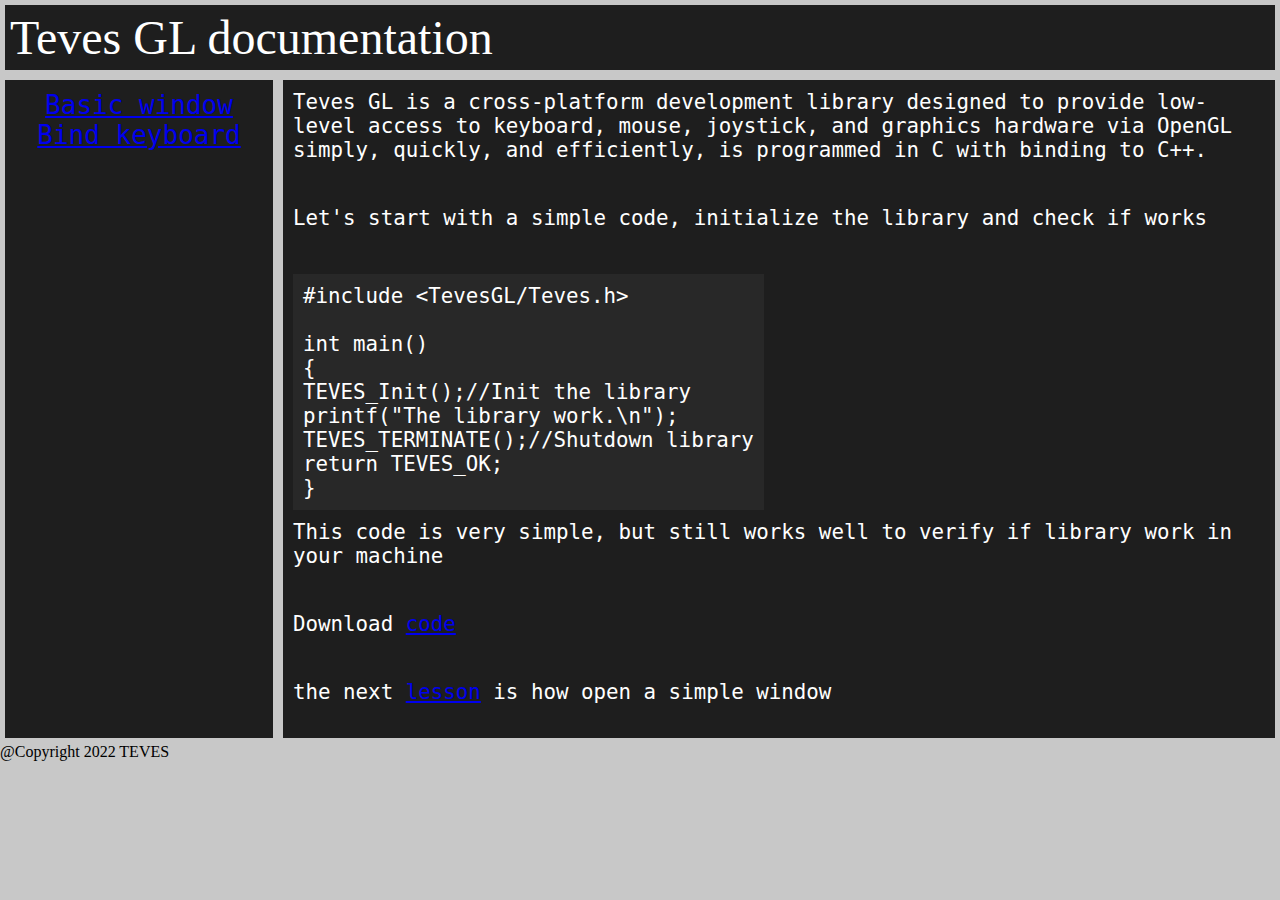
<file: doc/index.html>
<!DOCTYPE html>
<html lang="en">
<head>
    <meta charset="UTF-8">
    <meta http-equiv="X-UA-Compatible" content="IE=edge">
    <meta name="viewport" content="width=device-width, initial-scale=1.0">
    <link rel="stylesheet" href="style.css">
    <title>TevesGL documentation</title>
</head>
<body>
    <div id = "Title">Teves GL documentation</div>
    <div style="display: flex;">
        <div id="menu"></div>
        <div id = "body-learn">
            <div>
                <div id = "body-learn-normal">Teves GL is a cross-platform development library designed to provide low-level access to keyboard, mouse, joystick, and graphics hardware via OpenGL simply, quickly, and efficiently, is programmed in C with binding to C++.</div></br>
                <div id = "body-learn-normal">Let's start with a simple code, initialize the library and check if works</div></br>
                <div id = "body-learn-code"></div>
                <div id = "body-learn-normal">This code is very simple, but still works well to verify if library work in your machine</div></br>
                <div id = "body-learn-normal">Download <a href="sample_0.c">code</a></div></br>
                <div id = "body-learn-normal">the next <a href="basic_window.html">lesson</a> is how open a simple window</div></br>
            </div>
        </div>
    </div>
    <script src="jquery.js"></script>
    <script> 
        $(function(){
            $("#menu").load("menu.html");
            $.get("sample_0.c", (data) => {
                document.getElementById("body-learn-code").innerHTML = data.replace("<", "&lt;").replace(">", "&gt;").replaceAll("\n", "</br>").replaceAll("\t", "&nbsp;");
            });
        });
    </script>
    @Copyright 2022 TEVES
</body>
</html>
</file>
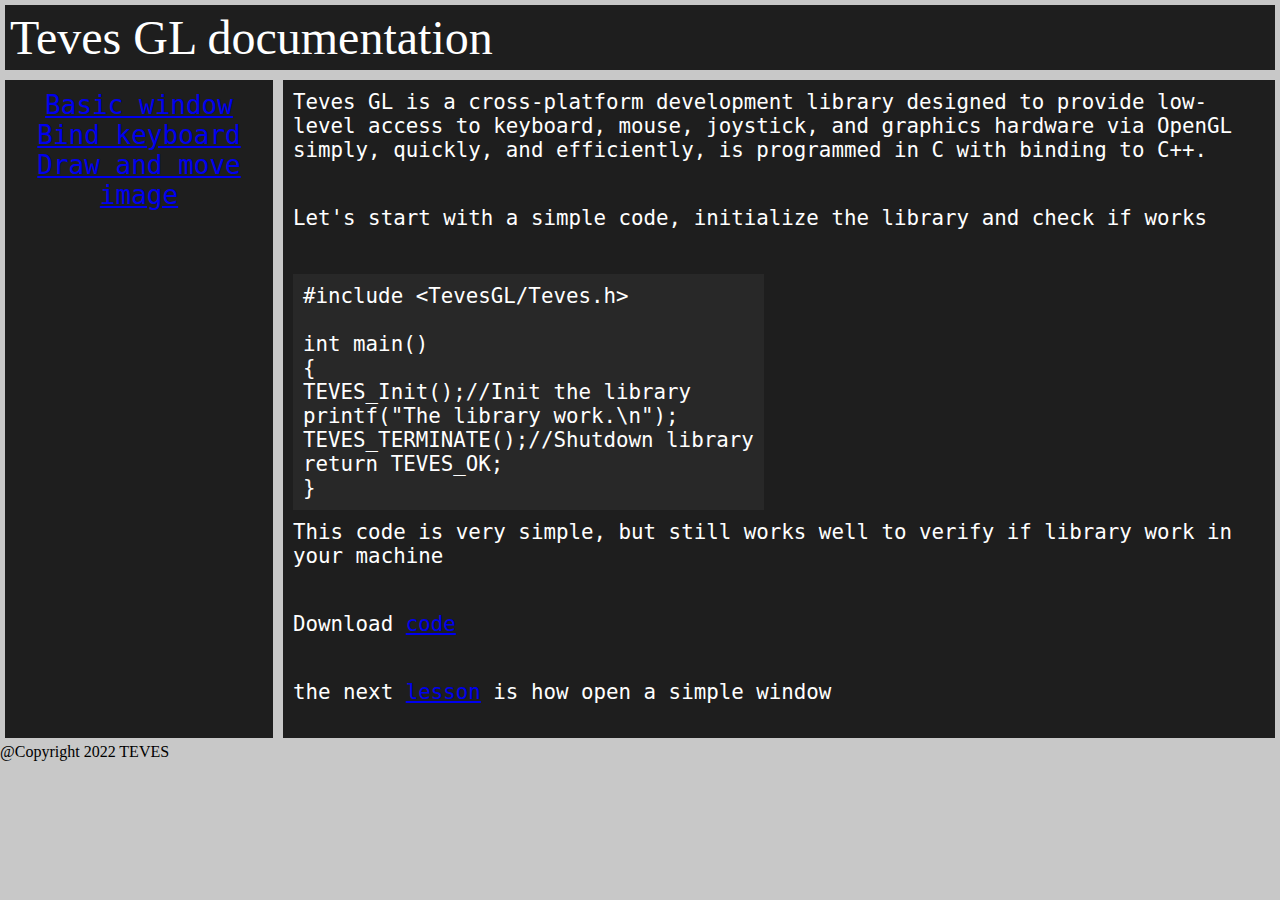
<file: docs/index.html>
<!DOCTYPE html>
<html lang="en">
<head>
    <meta charset="UTF-8">
    <meta http-equiv="X-UA-Compatible" content="IE=edge">
    <meta name="viewport" content="width=device-width, initial-scale=1.0">
    <link rel="stylesheet" href="style.css">
    <title>TevesGL documentation</title>
</head>
<body>
    <div id = "Title">Teves GL documentation</div>
    <div style="display: flex;">
        <div id="menu"></div>
        <div id = "body-learn">
            <div>
                <div id = "body-learn-normal">Teves GL is a cross-platform development library designed to provide low-level access to keyboard, mouse, joystick, and graphics hardware via OpenGL simply, quickly, and efficiently, is programmed in C with binding to C++.</div></br>
                <div id = "body-learn-normal">Let's start with a simple code, initialize the library and check if works</div></br>
                <div id = "body-learn-code"></div>
                <div id = "body-learn-normal">This code is very simple, but still works well to verify if library work in your machine</div></br>
                <div id = "body-learn-normal">Download <a href="sample_0.c">code</a></div></br>
                <div id = "body-learn-normal">the next <a href="basic_window.html">lesson</a> is how open a simple window</div></br>
            </div>
        </div>
    </div>
    <script src="jquery.js"></script>
    <script> 
        $(function(){
            $("#menu").load("menu.html");
            $.get("sample_0.c", (data) => {
                document.getElementById("body-learn-code").innerHTML = data.replaceAll("<", "&lt;").replaceAll(">", "&gt;").replaceAll("\n", "</br>").replaceAll("\t", "&nbsp;");
            });
        });
    </script>
    @Copyright 2022 TEVES
</body>
</html>
</file>
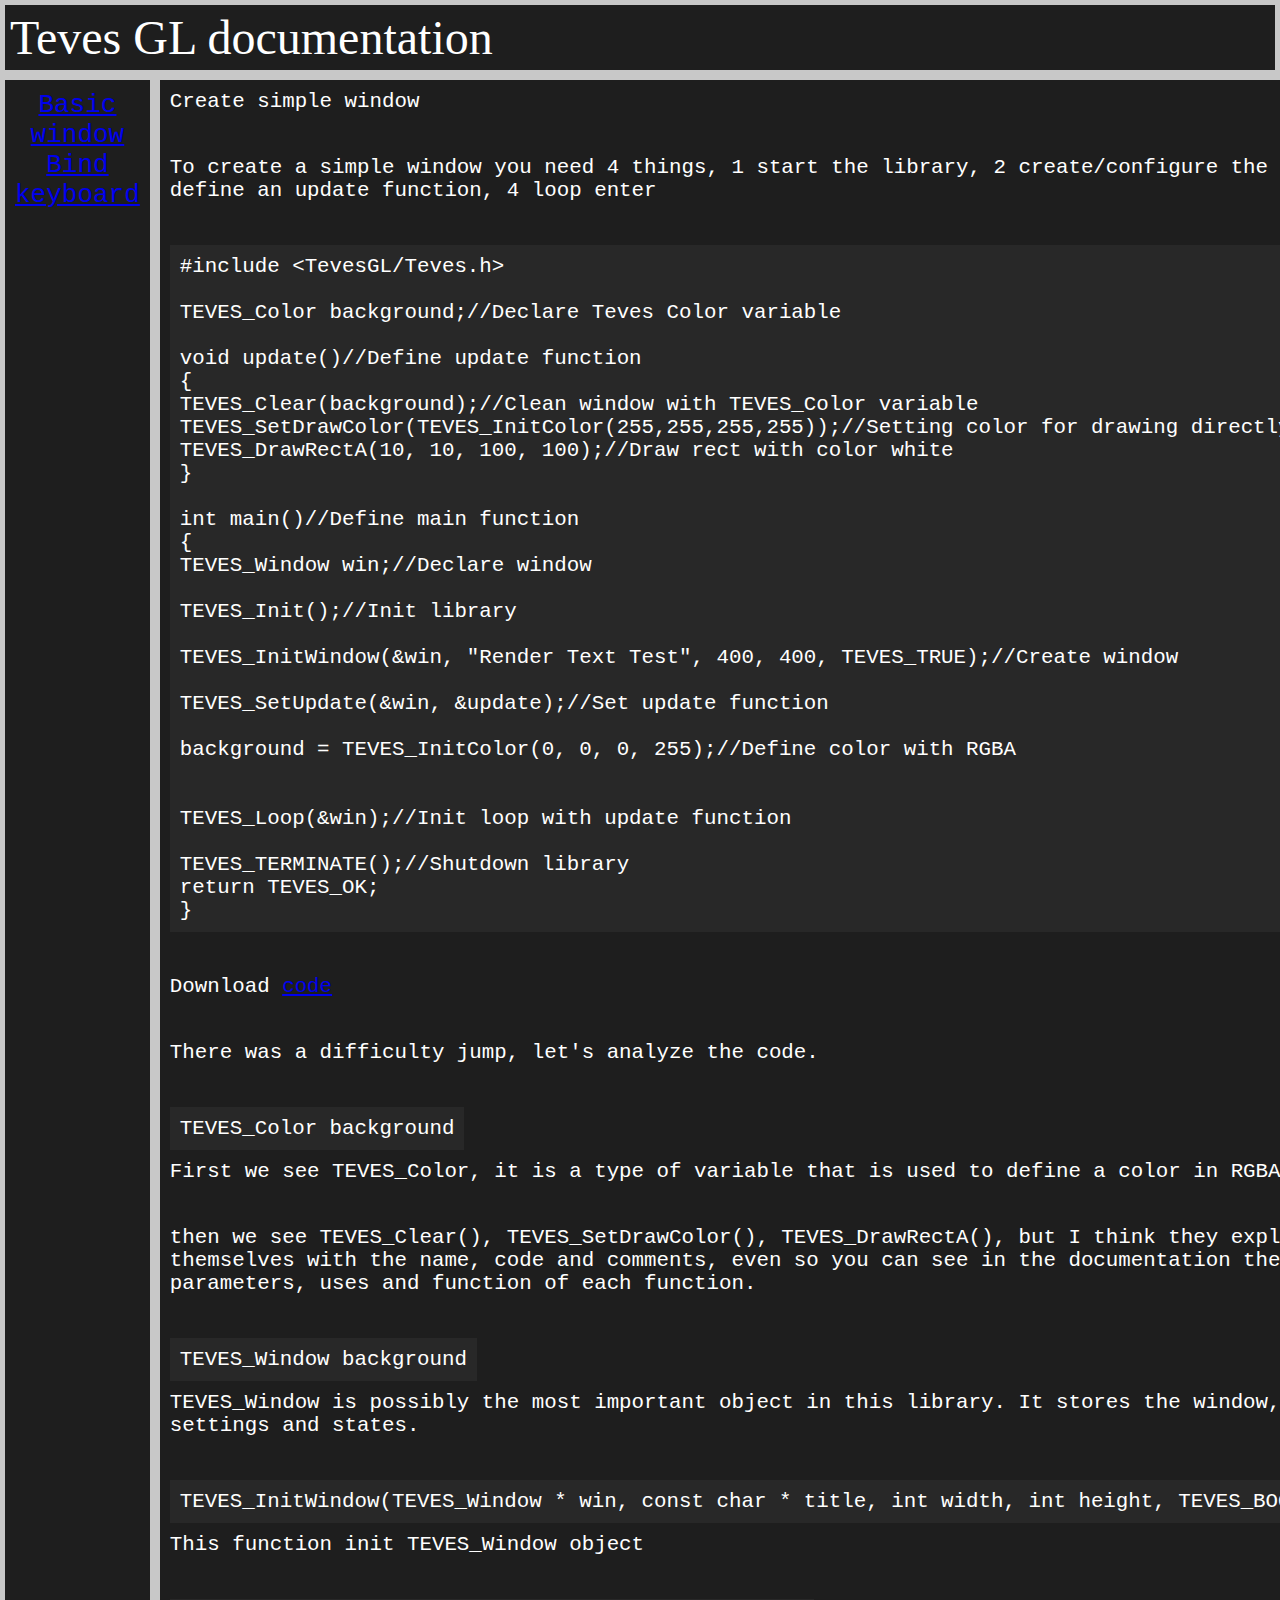
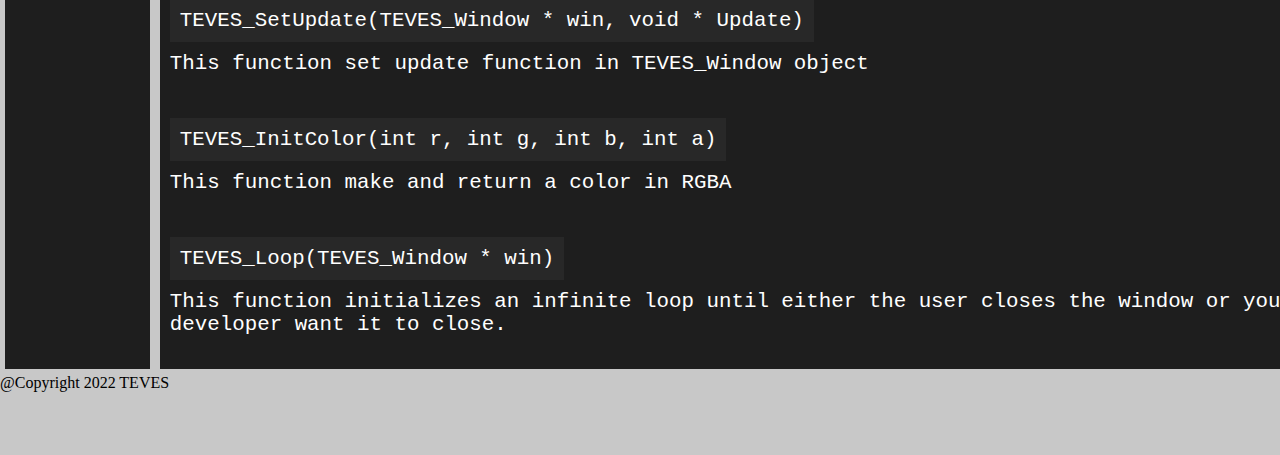
<file: doc/basic_window.html>
<!DOCTYPE html>
<html lang="en">
<head>
    <meta charset="UTF-8">
    <meta http-equiv="X-UA-Compatible" content="IE=edge">
    <meta name="viewport" content="width=device-width, initial-scale=1.0">
    <link rel="stylesheet" href="style.css">
    <title>TevesGL documentation</title>
</head>
<body>
    <div id = "Title">Teves GL documentation</div>
    <div style="display: flex;">
        <div id="menu"></div>
        <div id = "body-learn">
            <div>
                <div id = "body-learn-normal">Create simple window</div></br>
                <div id = "body-learn-normal">To create a simple window you need 4 things, 1 start the library, 2 create/configure the window, 3 define an update function, 4 loop enter</div></br>
                <div id = "body-learn-code"></div></br>
                <div id = "body-learn-normal">Download <a href="sample_1.c">code</a></div></br>
                <div id = "body-learn-normal">There was a difficulty jump, let's analyze the code.</div></br>
                <div id = "body-learn-code-extra">TEVES_Color background</div>
                <div id = "body-learn-normal">First we see TEVES_Color, it is a type of variable that is used to define a color in RGBA</div></br>
                <div id = "body-learn-normal">then we see TEVES_Clear(), TEVES_SetDrawColor(), TEVES_DrawRectA(), but I think they explain themselves with the name, code and comments, even so you can see in the documentation the specific parameters, uses and function of each function.</div></br>
                <div id = "body-learn-code-extra">TEVES_Window background</div>
                <div id = "body-learn-normal">TEVES_Window is possibly the most important object in this library. It stores the window, all its settings and states. </div></br>
                <div id = "body-learn-code-extra">TEVES_InitWindow(TEVES_Window * win, const char * title, int width, int height, TEVES_BOOL isAnUser)</div>
                <div id = "body-learn-normal">This function init TEVES_Window object</div></br>
                <div id = "body-learn-code-extra">TEVES_SetUpdate(TEVES_Window * win, void * Update)</div>
                <div id = "body-learn-normal">This function set update function in TEVES_Window object</div></br>
                <div id = "body-learn-code-extra">TEVES_InitColor(int r, int g, int b, int a)</div>
                <div id = "body-learn-normal">This function make and return a color in RGBA</div></br>
                <div id = "body-learn-code-extra">TEVES_Loop(TEVES_Window * win)</div>
                <div id = "body-learn-normal">This function initializes an infinite loop until either the user closes the window or you as the developer want it to close.</div></br>
            </div>
        </div>
    </div>
    <script src="jquery.js"></script>
    <script> 
        $(function(){
            $("#menu").load("menu.html");
            $.get("sample_1.c", (data) => {
                document.getElementById("body-learn-code").innerHTML = data.replace("<", "&lt;").replace(">", "&gt;").replaceAll("\n", "</br>").replaceAll("\t", "&nbsp;");
            });
        });
    </script>
    @Copyright 2022 TEVES
</body>
</html>
</file>
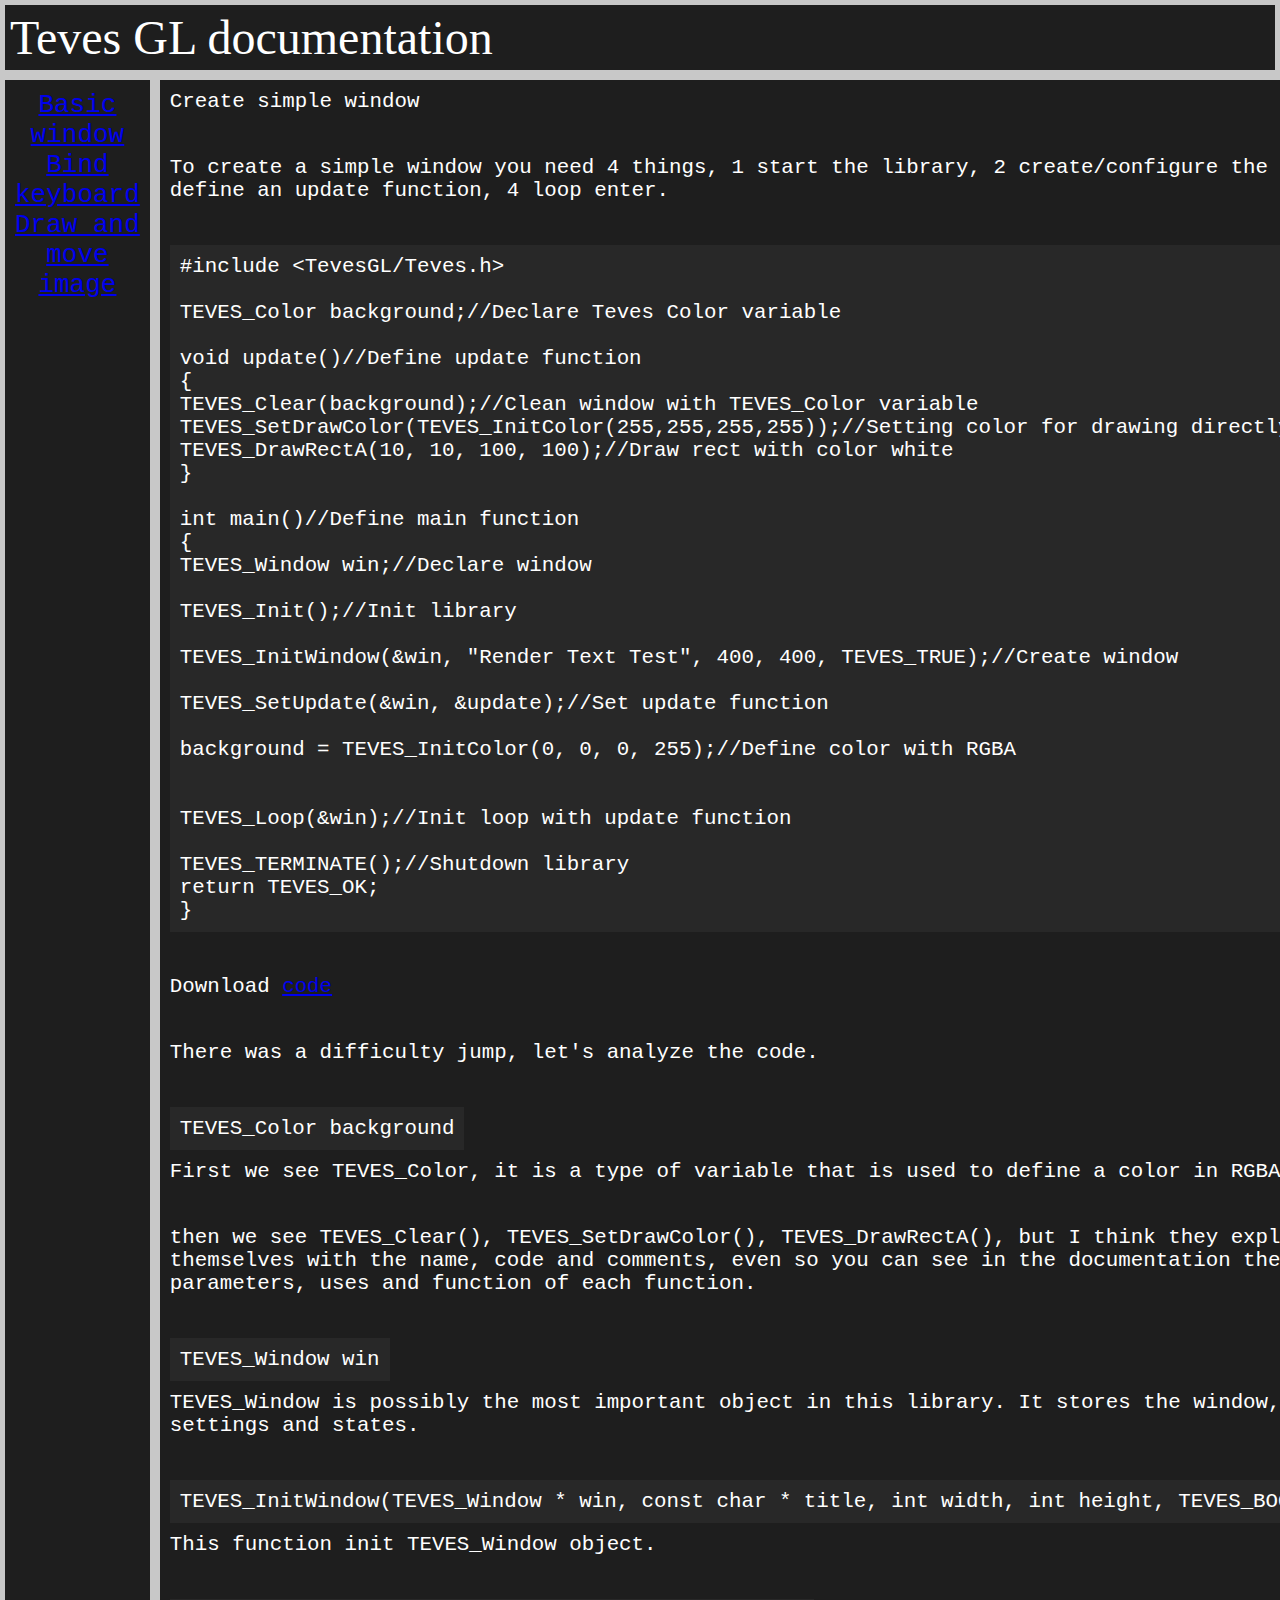
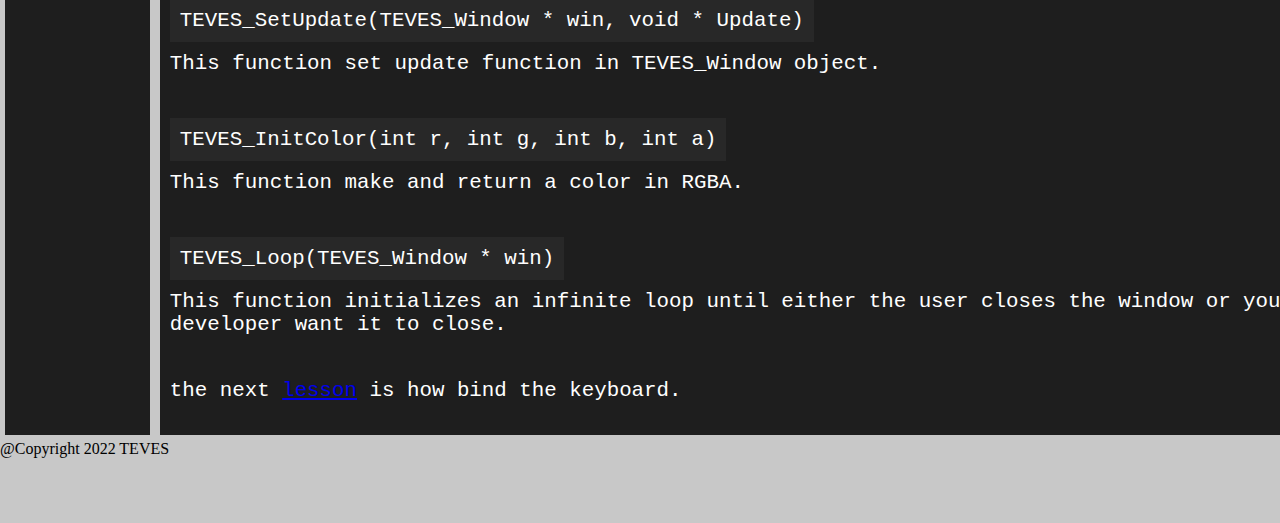
<file: docs/basic_window.html>
<!DOCTYPE html>
<html lang="en">
<head>
    <meta charset="UTF-8">
    <meta http-equiv="X-UA-Compatible" content="IE=edge">
    <meta name="viewport" content="width=device-width, initial-scale=1.0">
    <link rel="stylesheet" href="style.css">
    <title>TevesGL documentation</title>
</head>
<body>
    <div id = "Title">Teves GL documentation</div>
    <div style="display: flex;">
        <div id="menu"></div>
        <div id = "body-learn">
            <div>
                <div id = "body-learn-normal">Create simple window</div></br>
                <div id = "body-learn-normal">To create a simple window you need 4 things, 1 start the library, 2 create/configure the window, 3 define an update function, 4 loop enter.</div></br>
                <div id = "body-learn-code"></div></br>
                <div id = "body-learn-normal">Download <a href="sample_1.c">code</a></div></br>
                <div id = "body-learn-normal">There was a difficulty jump, let's analyze the code.</div></br>
                <div id = "body-learn-code-extra">TEVES_Color background</div>
                <div id = "body-learn-normal">First we see TEVES_Color, it is a type of variable that is used to define a color in RGBA.</div></br>
                <div id = "body-learn-normal">then we see TEVES_Clear(), TEVES_SetDrawColor(), TEVES_DrawRectA(), but I think they explain themselves with the name, code and comments, even so you can see in the documentation the specific parameters, uses and function of each function.</div></br>
                <div id = "body-learn-code-extra">TEVES_Window win</div>
                <div id = "body-learn-normal">TEVES_Window is possibly the most important object in this library. It stores the window, all its settings and states. </div></br>
                <div id = "body-learn-code-extra">TEVES_InitWindow(TEVES_Window * win, const char * title, int width, int height, TEVES_BOOL isAnUser)</div>
                <div id = "body-learn-normal">This function init TEVES_Window object.</div></br>
                <div id = "body-learn-code-extra">TEVES_SetUpdate(TEVES_Window * win, void * Update)</div>
                <div id = "body-learn-normal">This function set update function in TEVES_Window object.</div></br>
                <div id = "body-learn-code-extra">TEVES_InitColor(int r, int g, int b, int a)</div>
                <div id = "body-learn-normal">This function make and return a color in RGBA.</div></br>
                <div id = "body-learn-code-extra">TEVES_Loop(TEVES_Window * win)</div>
                <div id = "body-learn-normal">This function initializes an infinite loop until either the user closes the window or you as the developer want it to close.</div></br>
                <div id = "body-learn-normal">the next <a href="bind_keyboard.html">lesson</a> is how bind the keyboard.</div></br>
            </div>
        </div>
    </div>
    <script src="jquery.js"></script>
    <script> 
        $(function(){
            $("#menu").load("menu.html");
            $.get("sample_1.c", (data) => {
                document.getElementById("body-learn-code").innerHTML = data.replaceAll("<", "&lt;").replaceAll(">", "&gt;").replaceAll("\n", "</br>").replaceAll("\t", "&nbsp;");
            });
        });
    </script>
    @Copyright 2022 TEVES
</body>
</html>
</file>
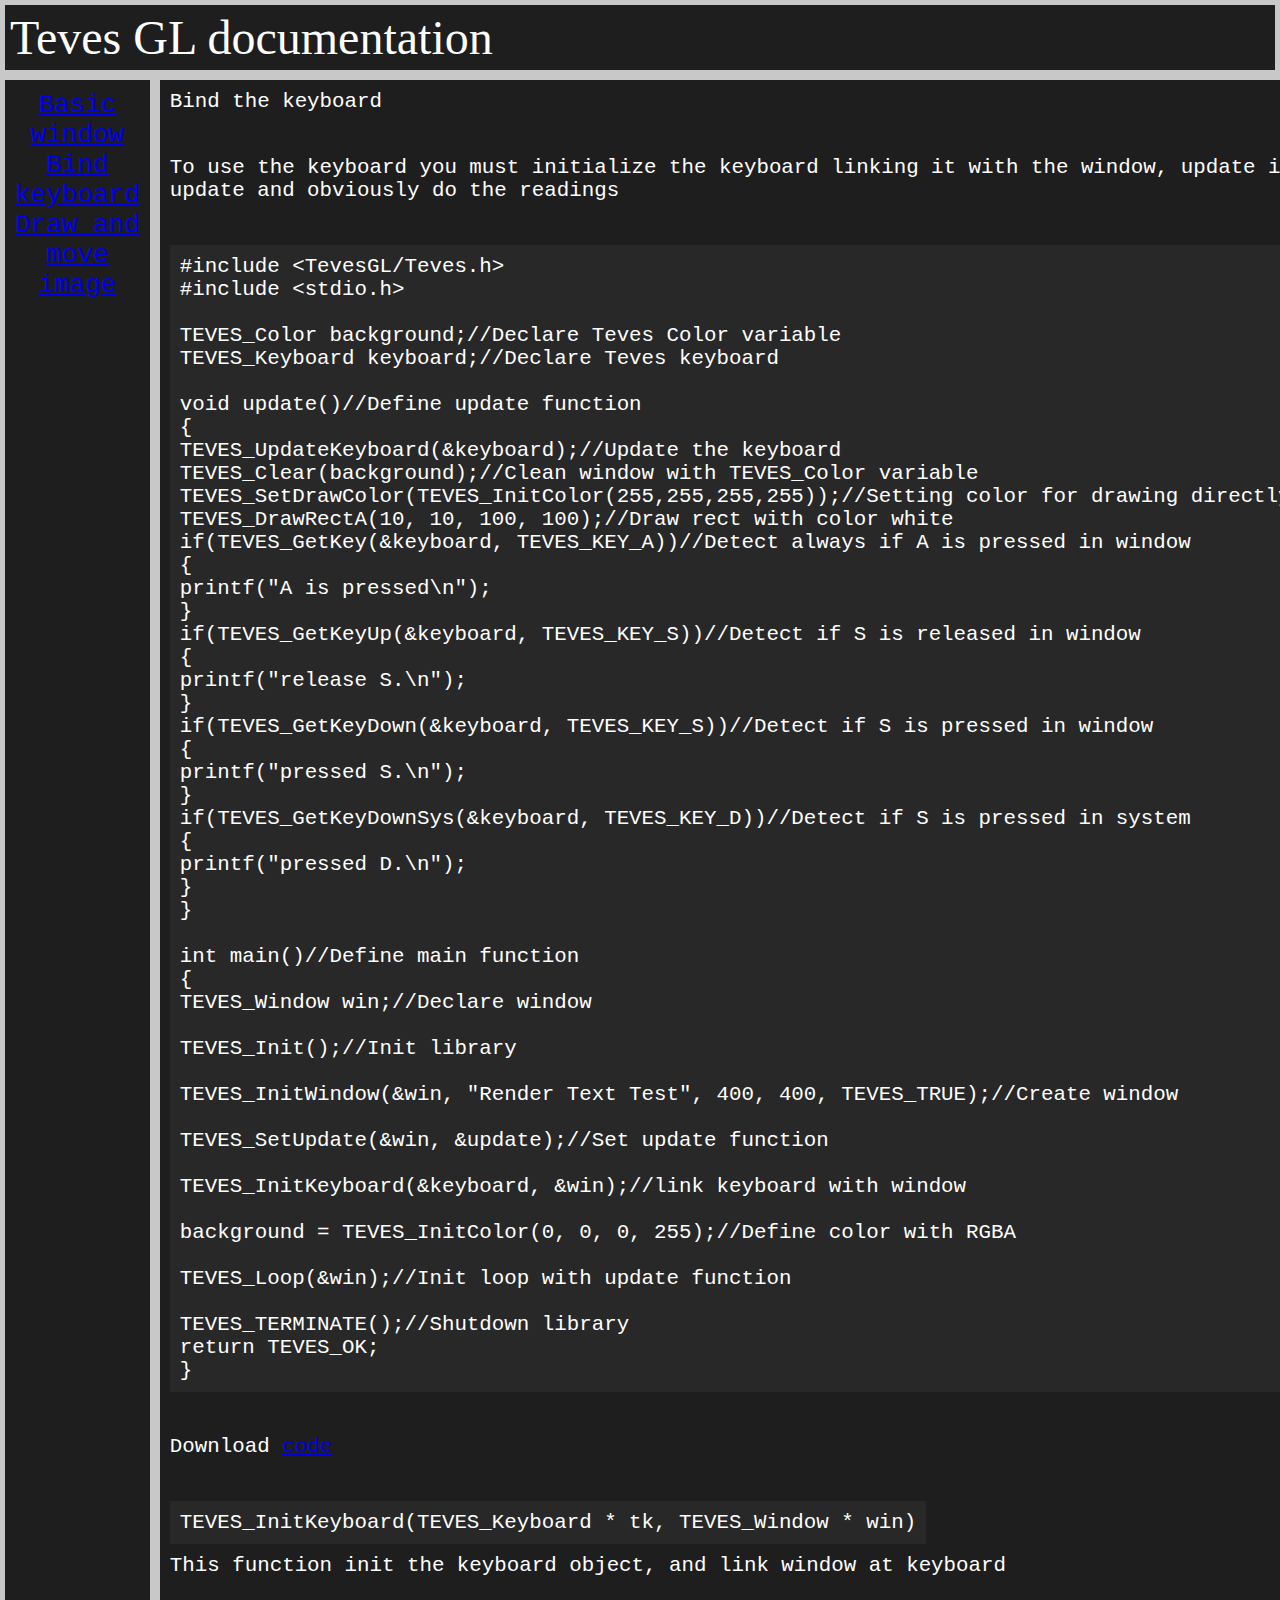
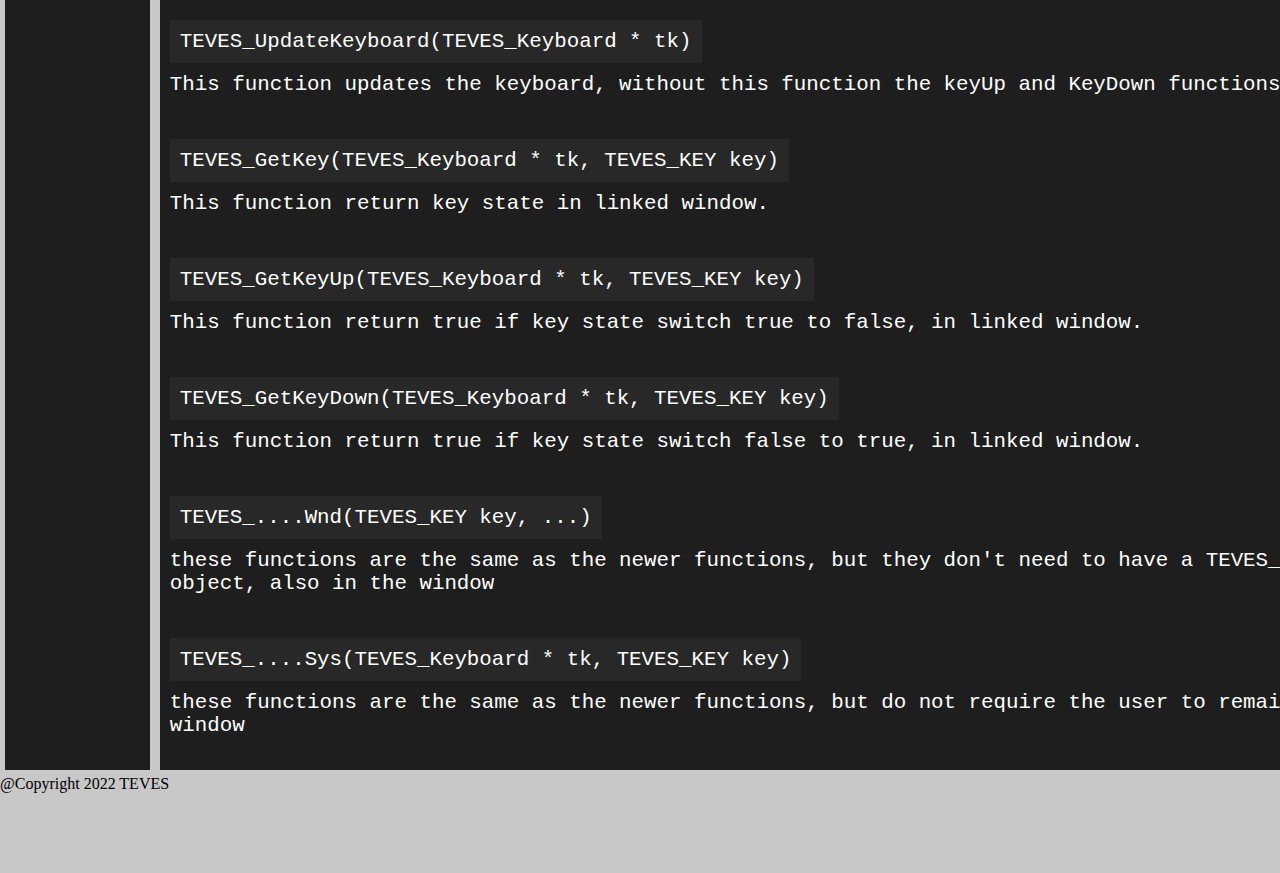
<file: docs/bind_keyboard.html>
<!DOCTYPE html>
<html lang="en">
<head>
    <meta charset="UTF-8">
    <meta http-equiv="X-UA-Compatible" content="IE=edge">
    <meta name="viewport" content="width=device-width, initial-scale=1.0">
    <link rel="stylesheet" href="style.css">
    <title>TevesGL documentation</title>
</head>
<body>
    <div id = "Title">Teves GL documentation</div>
    <div style="display: flex;">
        <div id="menu"></div>
        <div id = "body-learn">
            <div>
                <div id = "body-learn-normal">Bind the keyboard</div></br>
                <div id = "body-learn-normal">To use the keyboard you must initialize the keyboard linking it with the window, update it in each update and obviously do the readings</div></br>
                <div id = "body-learn-code"></div></br>
                <div id = "body-learn-normal">Download <a href="sample_2.c">code</a></div></br>
                <div id = "body-learn-code-extra">TEVES_InitKeyboard(TEVES_Keyboard * tk, TEVES_Window * win)</div>
                <div id = "body-learn-normal">This function init the keyboard object, and link window at keyboard</div></br>
                <div id = "body-learn-code-extra">TEVES_UpdateKeyboard(TEVES_Keyboard * tk)</div>
                <div id = "body-learn-normal">This function updates the keyboard, without this function the keyUp and KeyDown functions are disabled</div></br>
                <div id = "body-learn-code-extra">TEVES_GetKey(TEVES_Keyboard * tk, TEVES_KEY key)</div>
                <div id = "body-learn-normal">This function return key state in linked window.</div></br>
                <div id = "body-learn-code-extra">TEVES_GetKeyUp(TEVES_Keyboard * tk, TEVES_KEY key)</div>
                <div id = "body-learn-normal">This function return true if key state switch true to false, in linked window.</div></br>
                <div id = "body-learn-code-extra">TEVES_GetKeyDown(TEVES_Keyboard * tk, TEVES_KEY key)</div>
                <div id = "body-learn-normal">This function return true if key state switch false to true, in linked window.</div></br>
                <div id = "body-learn-code-extra">TEVES_....Wnd(TEVES_KEY key, ...)</div>
                <div id = "body-learn-normal">these functions are the same as the newer functions, but they don't need to have a TEVES_Keyboard object, also in the window</div></br>
                <div id = "body-learn-code-extra">TEVES_....Sys(TEVES_Keyboard * tk, TEVES_KEY key)</div>
                <div id = "body-learn-normal">these functions are the same as the newer functions, but do not require the user to remain in the window</div></br>
            </div>
        </div>
    </div>
    <script src="jquery.js"></script>
    <script> 
        $(function(){
            $("#menu").load("menu.html");
            $.get("sample_2.c", (data) => {
                document.getElementById("body-learn-code").innerHTML = data.replaceAll("<", "&lt;").replaceAll(">", "&gt;").replaceAll("\n", "</br>").replaceAll("\t", "&nbsp;");
            });
        });
    </script>
    @Copyright 2022 TEVES
</body>
</html>
</file>
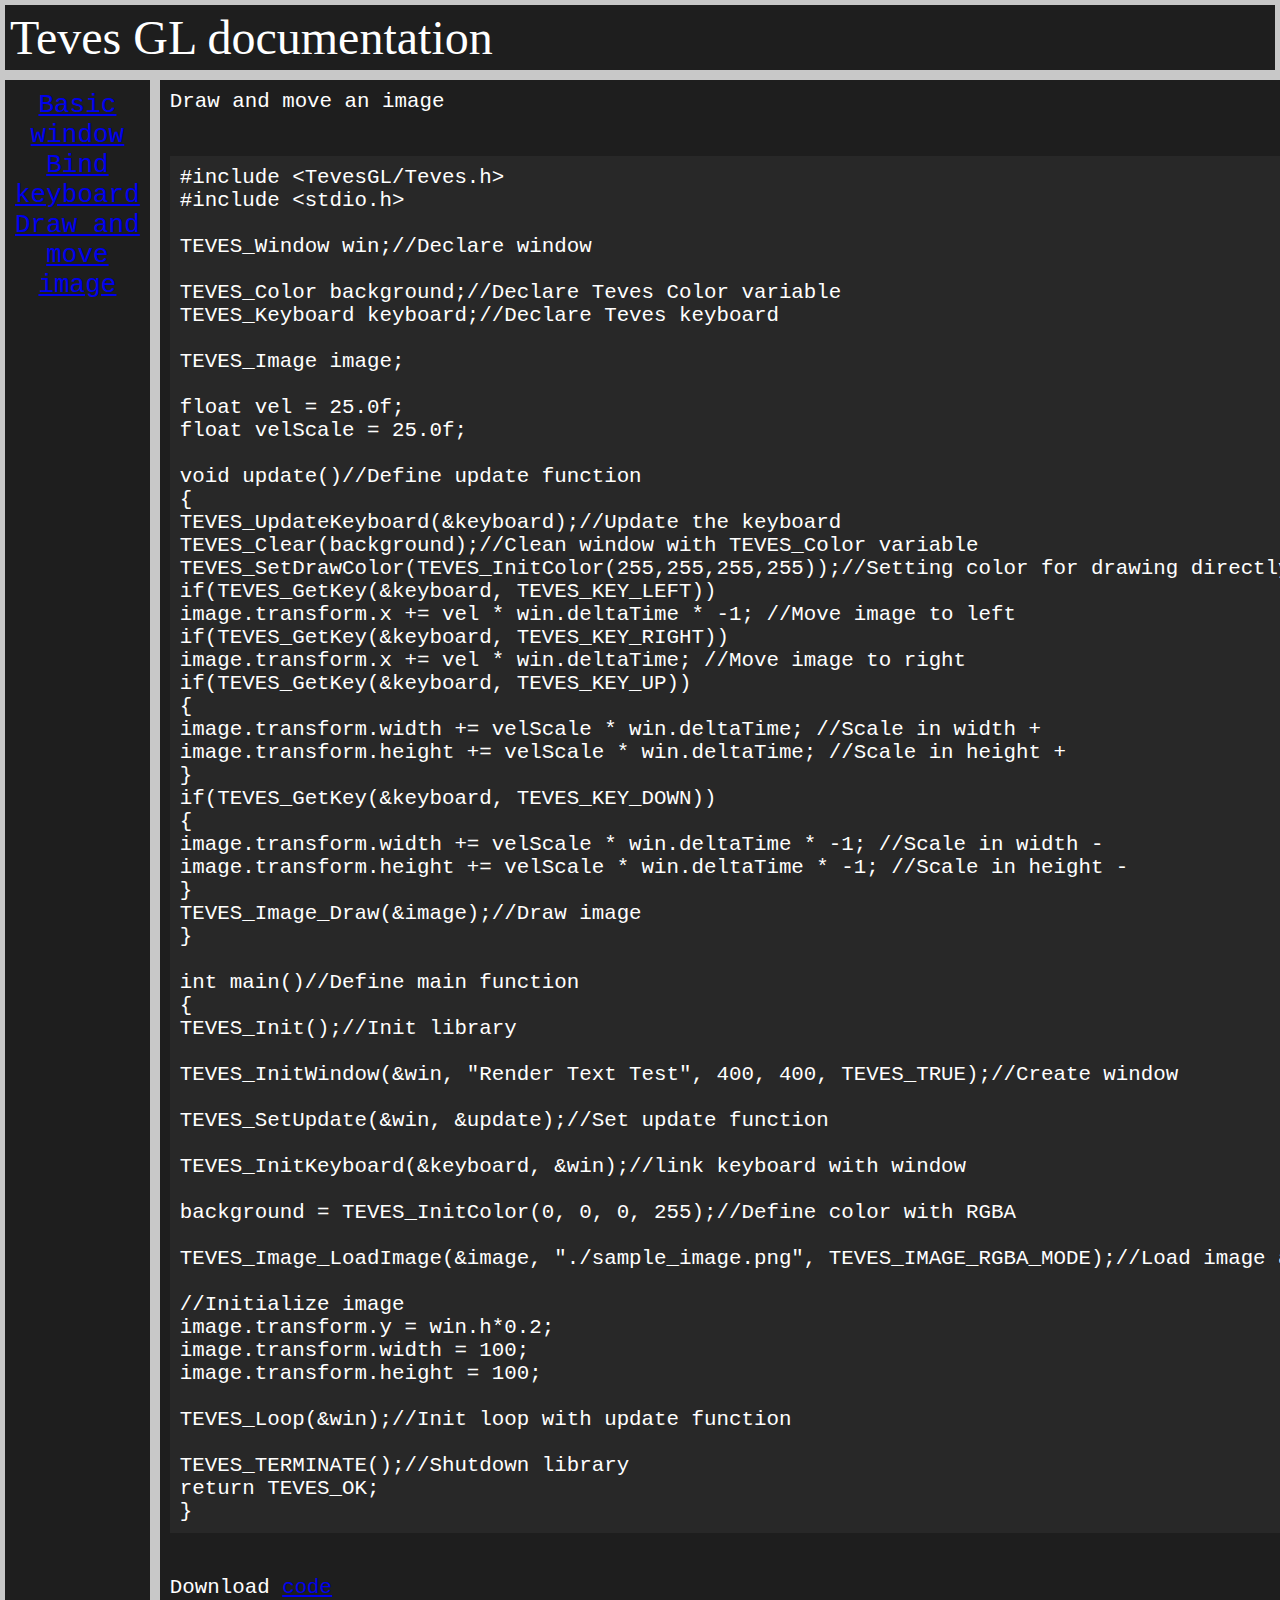
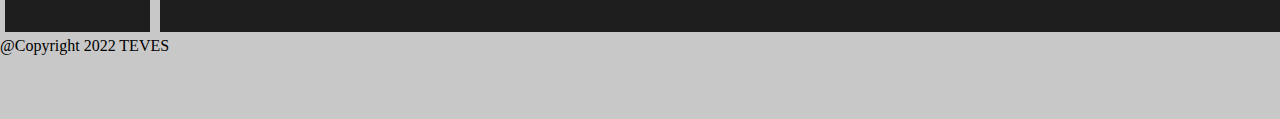
<file: docs/draw_image.html>
<!DOCTYPE html>
<html lang="en">
<head>
    <meta charset="UTF-8">
    <meta http-equiv="X-UA-Compatible" content="IE=edge">
    <meta name="viewport" content="width=device-width, initial-scale=1.0">
    <link rel="stylesheet" href="style.css">
    <title>TevesGL documentation</title>
</head>
<body>
    <div id = "Title">Teves GL documentation</div>
    <div style="display: flex;">
        <div id="menu"></div>
        <div id = "body-learn">
            <div>
                <div id = "body-learn-normal">Draw and move an image</div></br>
                <div id = "body-learn-code"></div></br>
                <div id = "body-learn-normal">Download <a href="sample_3.c">code</a></div></br>
            </div>
        </div>
    </div>
    <script src="jquery.js"></script>
    <script> 
        $(function(){
            $("#menu").load("menu.html");
            $.get("sample_3.c", (data) => {
                document.getElementById("body-learn-code").innerHTML = data.replaceAll("<", "&lt;").replaceAll(">", "&gt;").replaceAll("\n", "</br>").replaceAll("\t", "&nbsp;");
            });
        });
    </script>
    @Copyright 2022 TEVES
</body>
</html>
</file>
<file: doc/style.css>
*
{
    padding: 0px;
    margin: 0px;
}
body
{
    background-color: rgb(200,200,200);
    display: block;
}
#Title
{
    margin: 5px;
    padding: 5px;
    background-color: rgb(30, 30, 30);
    color: rgb(255, 255, 255);
    font-size: xxx-large;
}
#body-learn
{
    margin: 5px;
    background-color: rgb(30, 30, 30);
    color: rgb(255, 255, 255);
    font-size: larger;
    font-size: 160%;
    font-family: monospace;
    width: 160%;
}
#menu
{
    position: relative;
    width: 40%;
    margin: 5px;
    padding: 10px;
    background-color: rgb(30, 30, 30);
    color: rgb(255, 255, 255);
    font-size: 200%;
    font-family: monospace;
    text-align: center;
}
#body-learn-normal
{
    margin: 10px;
}
#body-learn-code
{
    white-space: nowrap;    
    margin-right: 0px;
    margin: 10px;
    padding: 10px;
    background-color: rgb(40, 40, 40);
    width: min-content;
    overflow-x: auto;
    overflow-y: hidden;
}
#body-learn-code-extra
{
    margin: 10px;
    padding: 10px;
    background-color: rgb(40, 40, 40);
    overflow-x: auto; 
    overflow-y: hidden;
    overflow: auto;
    width: min-content;
    white-space: nowrap;    
}
</file>
<file: docs/style.css>
*
{
    padding: 0px;
    margin: 0px;
}
body
{
    background-color: rgb(200,200,200);
    display: block;
}
#Title
{
    margin: 5px;
    padding: 5px;
    background-color: rgb(30, 30, 30);
    color: rgb(255, 255, 255);
    font-size: xxx-large;
}
#body-learn
{
    margin: 5px;
    background-color: rgb(30, 30, 30);
    color: rgb(255, 255, 255);
    font-size: larger;
    font-size: 160%;
    font-family: monospace;
    width: 160%;
}
#menu
{
    position: relative;
    width: 40%;
    margin: 5px;
    padding: 10px;
    background-color: rgb(30, 30, 30);
    color: rgb(255, 255, 255);
    font-size: 200%;
    font-family: monospace;
    text-align: center;
}
#body-learn-normal
{
    margin: 10px;
}
#body-learn-code
{
    white-space: nowrap;    
    margin-right: 0px;
    margin: 10px;
    padding: 10px;
    background-color: rgb(40, 40, 40);
    width: min-content;
    overflow-x: auto;
    overflow-y: hidden;
}
#body-learn-code-extra
{
    margin: 10px;
    padding: 10px;
    background-color: rgb(40, 40, 40);
    overflow-x: auto; 
    overflow-y: hidden;
    overflow: auto;
    width: min-content;
    white-space: nowrap;    
}
</file>
